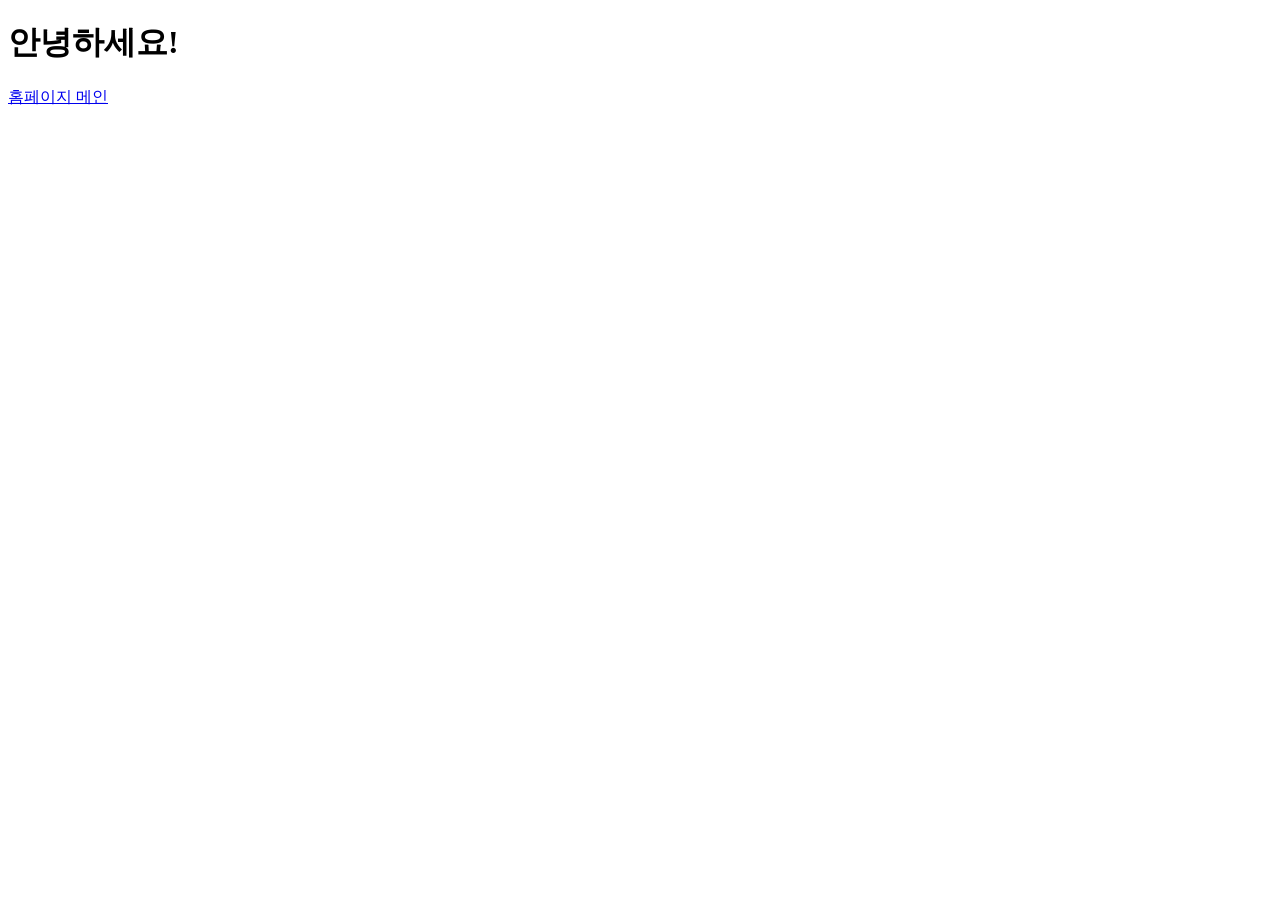
<file: demo/src/main/resources/templates/hello.html>
<!DOCTYPE html>
<html xmlns:th="http://www.thymeleaf.org">
<head>
    <meta charset="UTF-8">
    <title>index hello page</title>
</head>
<body>
    <h1>안녕하세요!</h1>
    <p th:text="'안녕하세요, ' + ${data} + ' 님!'"></p>
        <p th:text="${greeting} + '.'"></p>
    <p th:text="${day} + '.'"></p>
    <p th:text="${weatherLabel} + '.'"></p>
    <p th:text="${weatherValue}"></p>
    <a href="/">홈페이지 메인</a>
</body>
</html>
</file>
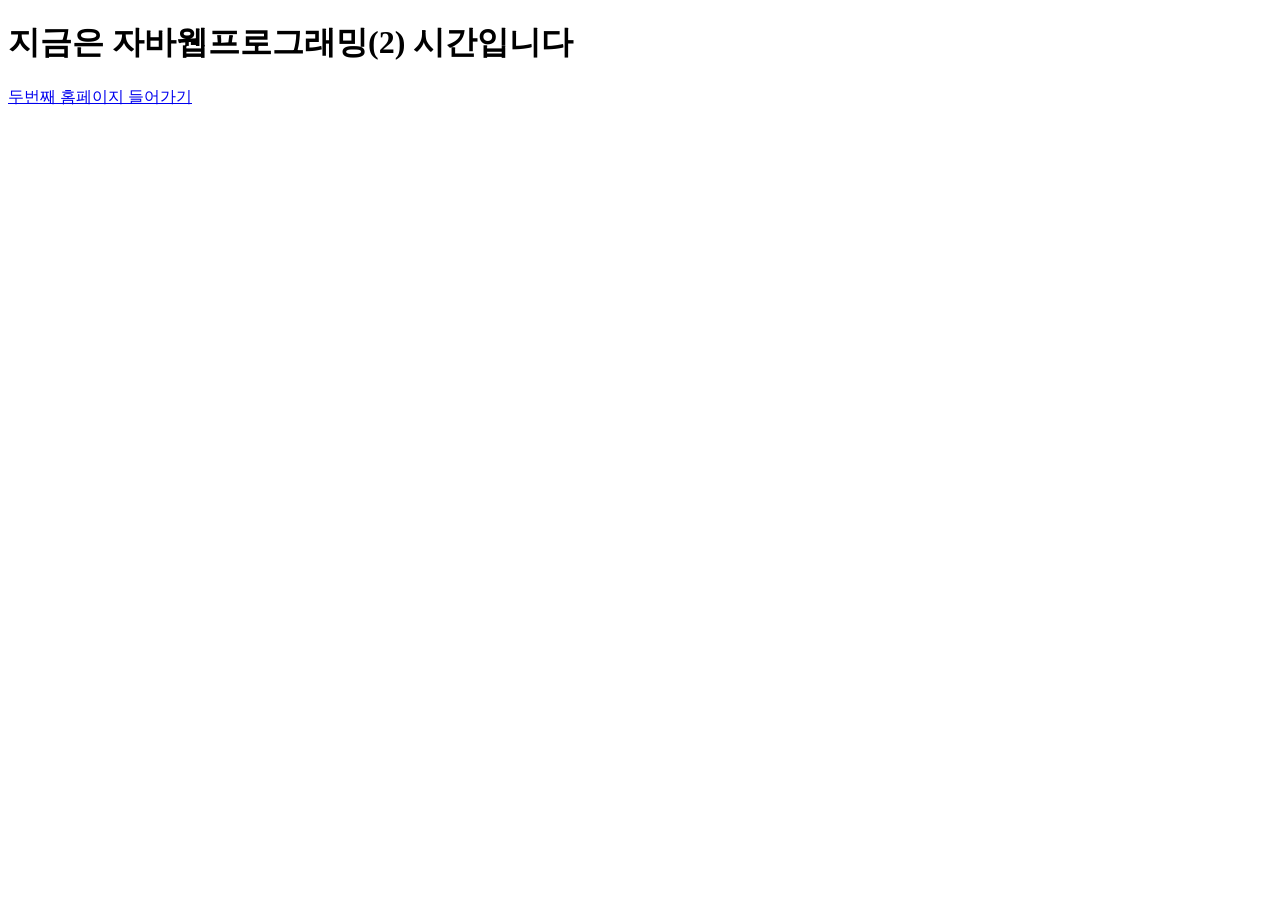
<file: demo/src/main/resources/templates/index copy1.html>
<!DOCTYPE html>
<html xmlns:th="http://www.thymeleaf.org">
<head>
    <meta charset="UTF-8">
    <title>index 메인페이지</title>
</head>
<body>
    <h1>지금은 자바웹프로그래밍(2) 시간입니다</h1>
    <a href="/hello">두번째 홈페이지 들어가기</a>
</body>
</html>
</file>
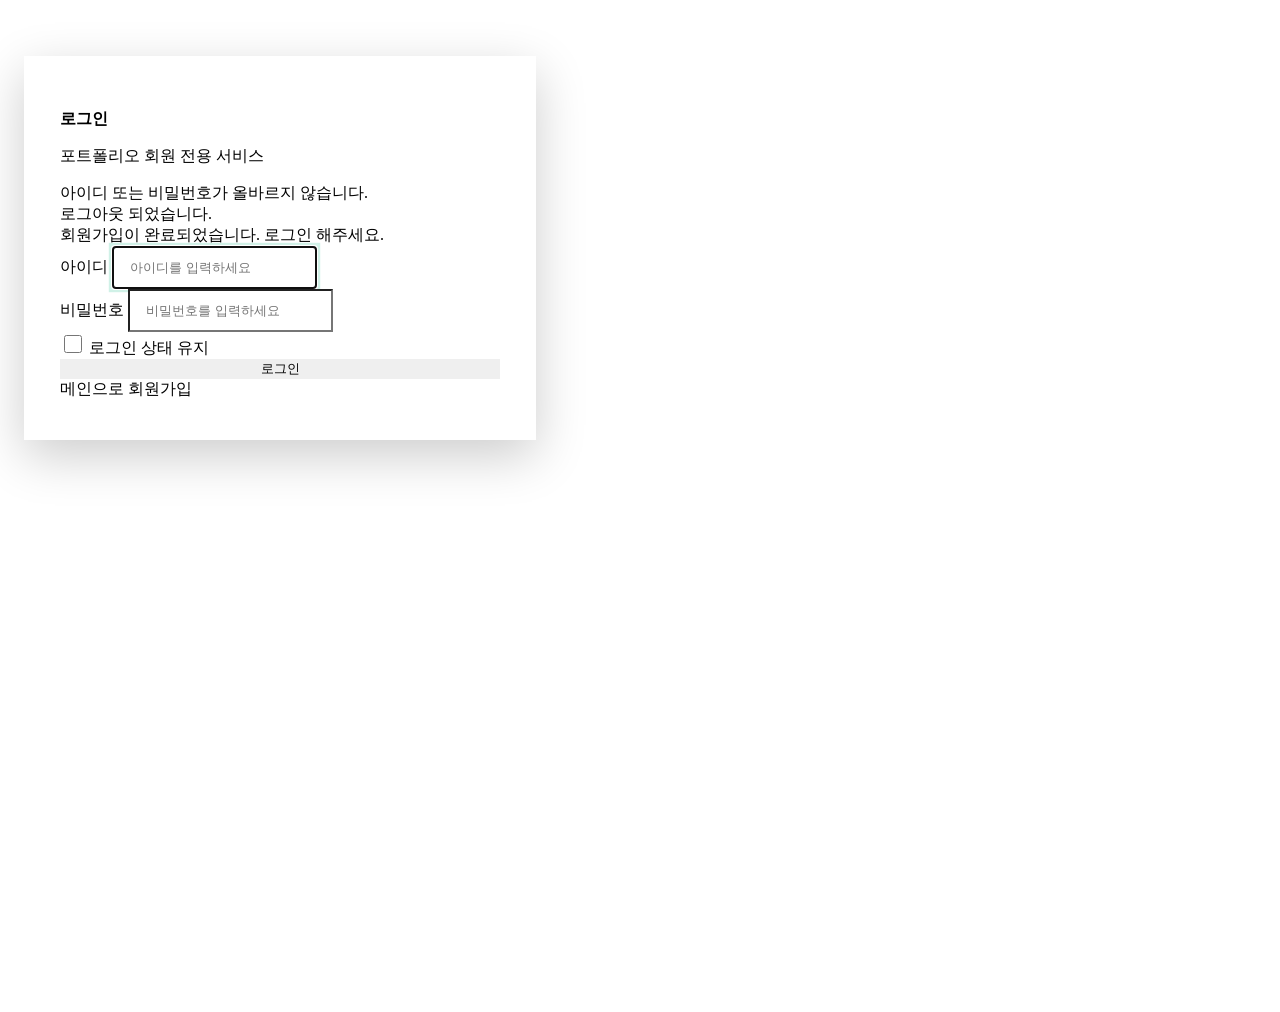
<file: demo/src/main/resources/templates/login.html>
<!doctype html>
<html lang="ko" xmlns:th="http://www.thymeleaf.org">
    <head>
        <meta charset="utf-8">
        <meta name="viewport" content="width=device-width, initial-scale=1">
        <title>로그인 - First Portfolio</title>

        <!-- [5주차 제공] 포트폴리오와 같은 부트스트랩/테마 CSS 사용 -->
        <link rel="preconnect" href="https://fonts.googleapis.com">
        <link rel="preconnect" href="https://fonts.gstatic.com" crossorigin>
        <link href="https://fonts.googleapis.com/css2?family=DM+Sans:wght@400;500;700&display=swap" rel="stylesheet">
        <link th:href="@{/css/bootstrap.min.css}" rel="stylesheet">
        <link th:href="@{/css/bootstrap-icons.css}" rel="stylesheet">
        <link th:href="@{/css/templatemo-first-portfolio-style.css}" rel="stylesheet">

        <style>
            .auth-page {
                min-height: 100vh;
                background: linear-gradient(135deg, var(--primary-color) 0%, #3d4580 100%);
                padding: 48px 16px;
            }
            .auth-card {
                background: var(--white-color);
                border-radius: var(--border-radius-medium);
                box-shadow: 0 1rem 3rem rgba(0, 0, 0, .2);
                max-width: 440px;
                width: 100%;
                padding: 40px 36px;
            }
            .auth-card h2 { font-size: var(--h4-font-size); color: var(--dark-color); }
            .auth-card .form-control {
                border-radius: var(--border-radius-small);
                padding: 12px 16px;
            }
            .auth-card .form-control:focus {
                border-color: var(--secondary-color);
                box-shadow: 0 0 0 .2rem rgba(20, 183, 137, .2);
            }
            .auth-card .custom-btn { width: 100%; border: 0; }
            .auth-icon {
                width: 64px; height: 64px; line-height: 64px;
                border-radius: 50%;
                background: var(--secondary-color);
                color: var(--white-color);
                font-size: 28px;
                text-align: center;
            }
            .auth-check { width: 18px; height: 18px; accent-color: var(--secondary-color); cursor: pointer; }
            .auth-links a { color: var(--primary-color); font-weight: var(--font-weight-medium); }
            .auth-links a:hover { color: var(--secondary-color); }
        </style>
    </head>

    <body>
        <main class="auth-page d-flex justify-content-center align-items-center">
            <div class="auth-card">

                <div class="text-center mb-4">
                    <a th:href="@{/}" class="d-inline-block auth-icon mb-3"><i class="bi-person-lock"></i></a>
                    <h2 class="mb-1">로그인</h2>
                    <p class="text-muted mb-0">포트폴리오 회원 전용 서비스</p>
                </div>

                <!-- 결과 메시지 : 스프링 시큐리티가 붙여주는 URL 파라미터(?error, ?logout)와 회원가입(?signup) -->
                <div th:if="${param.error}" class="alert alert-danger py-2" role="alert">
                    <i class="bi-exclamation-circle me-1"></i> 아이디 또는 비밀번호가 올바르지 않습니다.
                </div>
                <div th:if="${param.logout}" class="alert alert-secondary py-2" role="alert">
                    <i class="bi-box-arrow-right me-1"></i> 로그아웃 되었습니다.
                </div>
                <div th:if="${param.signup}" class="alert alert-success py-2" role="alert">
                    <i class="bi-check-circle me-1"></i> 회원가입이 완료되었습니다. 로그인 해주세요.
                </div>

                <!-- th:action 을 사용하면 CSRF 토큰(_csrf)이 hidden 으로 자동 삽입된다. -->
                <!-- POST /login 은 컨트롤러가 아니라 스프링 시큐리티 필터가 직접 처리한다. -->
                <form th:action="@{/login}" method="post">
                    <div class="mb-3">
                        <label for="username" class="form-label">아이디</label>
                        <input type="text" class="form-control" id="username" name="username"
                               placeholder="아이디를 입력하세요" required autofocus>
                    </div>

                    <div class="mb-3">
                        <label for="password" class="form-label">비밀번호</label>
                        <input type="password" class="form-control" id="password" name="password"
                               placeholder="비밀번호를 입력하세요" required>
                    </div>

                    <!-- [연습문제] remember-me : SecurityConfig 에 rememberMe() 설정 시 동작 -->
                    <div class="d-flex align-items-center mb-4">
                        <input class="auth-check me-2" type="checkbox" id="remember-me" name="remember-me">
                        <label for="remember-me">로그인 상태 유지</label>
                    </div>

                    <button type="submit" class="custom-btn btn">로그인</button>
                </form>

                <div class="auth-links d-flex justify-content-between mt-4">
                    <a th:href="@{/}"><i class="bi-house me-1"></i>메인으로</a>
                    <a th:href="@{/signup}">회원가입<i class="bi-arrow-right ms-1"></i></a>
                </div>
            </div>
        </main>
    </body>
</html>
</file>
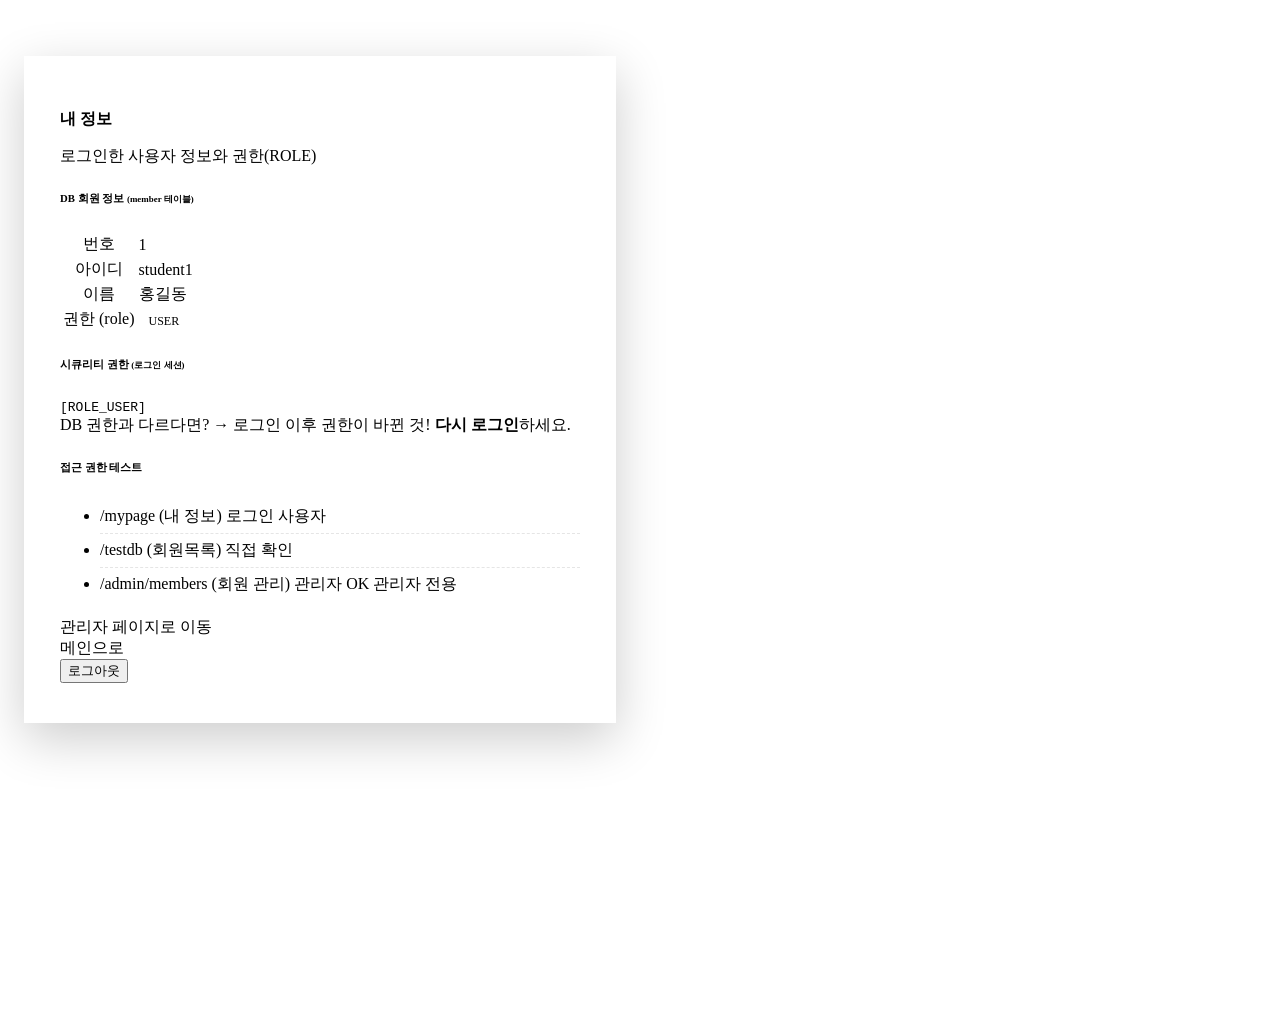
<file: demo/src/main/resources/templates/mypage.html>
<!doctype html>
<html lang="ko" xmlns:th="http://www.thymeleaf.org" xmlns:sec="http://www.thymeleaf.org/extras/spring-security">
    <head>
        <meta charset="utf-8">
        <meta name="viewport" content="width=device-width, initial-scale=1">
        <title>내 정보 - First Portfolio</title>

        <!-- [6주차 제공] 포트폴리오와 같은 부트스트랩/테마 CSS 사용 -->
        <link rel="preconnect" href="https://fonts.googleapis.com">
        <link rel="preconnect" href="https://fonts.gstatic.com" crossorigin>
        <link href="https://fonts.googleapis.com/css2?family=DM+Sans:wght@400;500;700&display=swap" rel="stylesheet">
        <link th:href="@{/css/bootstrap.min.css}" rel="stylesheet">
        <link th:href="@{/css/bootstrap-icons.css}" rel="stylesheet">
        <link th:href="@{/css/templatemo-first-portfolio-style.css}" rel="stylesheet">

        <style>
            .auth-page {
                min-height: 100vh;
                background: linear-gradient(135deg, var(--primary-color) 0%, #3d4580 100%);
                padding: 48px 16px;
            }
            .auth-card {
                background: var(--white-color);
                border-radius: var(--border-radius-medium);
                box-shadow: 0 1rem 3rem rgba(0, 0, 0, .2);
                max-width: 520px;
                width: 100%;
                padding: 40px 36px;
            }
            .auth-card h2 { font-size: var(--h4-font-size); color: var(--dark-color); }
            .auth-icon {
                width: 64px; height: 64px; line-height: 64px;
                border-radius: 50%;
                background: var(--secondary-color);
                color: var(--white-color);
                font-size: 28px;
                text-align: center;
            }
            .info-table th { width: 38%; color: var(--p-color); font-weight: var(--font-weight-medium); }
            .info-table td { color: var(--dark-color); font-weight: var(--font-weight-medium); }
            .role-badge { font-size: 12px; font-weight: var(--font-weight-bold); padding: 4px 10px; border-radius: 20px; color: var(--white-color); }
            .role-ADMIN   { background: #e05260; }
            .role-MANAGER { background: #f0a030; }
            .role-USER    { background: var(--secondary-color); }
            .access-list li { padding: 6px 0; border-bottom: 1px dashed #e5e5e5; }
            .access-list li:last-child { border-bottom: 0; }
            .access-list a { color: var(--primary-color); font-weight: var(--font-weight-medium); }
            .custom-btn { border: 0; }
            .auth-links a { color: var(--primary-color); font-weight: var(--font-weight-medium); }
            .auth-links a:hover { color: var(--secondary-color); }
        </style>
    </head>

    <body>
        <main class="auth-page d-flex justify-content-center align-items-center">
            <div class="auth-card">

                <div class="text-center mb-4">
                    <a th:href="@{/}" class="d-inline-block auth-icon mb-3"><i class="bi-person-vcard"></i></a>
                    <h2 class="mb-1">내 정보</h2>
                    <p class="text-muted mb-0">로그인한 사용자 정보와 권한(ROLE)</p>
                </div>

                <!-- ① DB 에서 조회한 회원 정보 : 컨트롤러의 model.addAttribute("member", ...) -->
                <h6 class="mb-2"><i class="bi-database me-1"></i>DB 회원 정보 <small class="text-muted">(member 테이블)</small></h6>
                <table class="table info-table mb-4">
                    <tr><th>번호</th><td th:text="${member.id}">1</td></tr>
                    <tr><th>아이디</th><td th:text="${member.username}">student1</td></tr>
                    <tr><th>이름</th><td th:text="${member.name}">홍길동</td></tr>
                    <tr>
                        <th>권한 (role)</th>
                        <td><span class="role-badge" th:classappend="'role-' + ${member.role}" th:text="${member.role}">USER</span></td>
                    </tr>
                </table>

                <!-- ② 스프링 시큐리티 세션에 저장된 권한 : 로그인할 때 loadUserByUsername() 이 만든 값 -->
                <h6 class="mb-2"><i class="bi-shield-check me-1"></i>시큐리티 권한 <small class="text-muted">(로그인 세션)</small></h6>
                <div class="alert alert-light border py-2 mb-4">
                    <code sec:authentication="principal.authorities">[ROLE_USER]</code>
                    <div class="small text-muted mt-1">
                        DB 권한과 다르다면? → 로그인 이후 권한이 바뀐 것! <strong>다시 로그인</strong>하세요.
                    </div>
                </div>

                <!-- ③ 권한 테스트 : sec:authorize 로 내 권한에 따라 다른 안내 -->
                <h6 class="mb-2"><i class="bi-key me-1"></i>접근 권한 테스트</h6>
                <ul class="list-unstyled access-list mb-4">
                    <li class="d-flex justify-content-between">
                        <a th:href="@{/mypage}">/mypage (내 정보)</a>
                        <span class="text-success"><i class="bi-check-circle"></i> 로그인 사용자</span>
                    </li>
                    <li class="d-flex justify-content-between">
                        <a th:href="@{/testdb}">/testdb (회원목록)</a>
                        <span class="text-muted"><i class="bi-question-circle"></i> 직접 확인</span>
                    </li>
                    <li class="d-flex justify-content-between">
                        <a th:href="@{/admin/members}">/admin/members (회원 관리)</a>
                        <span sec:authorize="hasRole('ADMIN')" class="text-success"><i class="bi-check-circle"></i> 관리자 OK</span>
                        <span sec:authorize="!hasRole('ADMIN')" class="text-danger"><i class="bi-x-circle"></i> 관리자 전용</span>
                    </li>
                </ul>

                <!-- 관리자에게만 보이는 버튼 -->
                <a sec:authorize="hasRole('ADMIN')" th:href="@{/admin/members}" class="custom-btn btn w-100 mb-3">
                    <i class="bi-shield-lock me-1"></i>관리자 페이지로 이동
                </a>

                <div class="auth-links d-flex justify-content-between">
                    <a th:href="@{/}"><i class="bi-house me-1"></i>메인으로</a>
                    <form th:action="@{/logout}" method="post" class="m-0">
                        <button type="submit" class="btn btn-link p-0 text-decoration-none" style="color: var(--primary-color);">
                            로그아웃<i class="bi-box-arrow-right ms-1"></i>
                        </button>
                    </form>
                </div>
            </div>
        </main>
    </body>
</html>
</file>
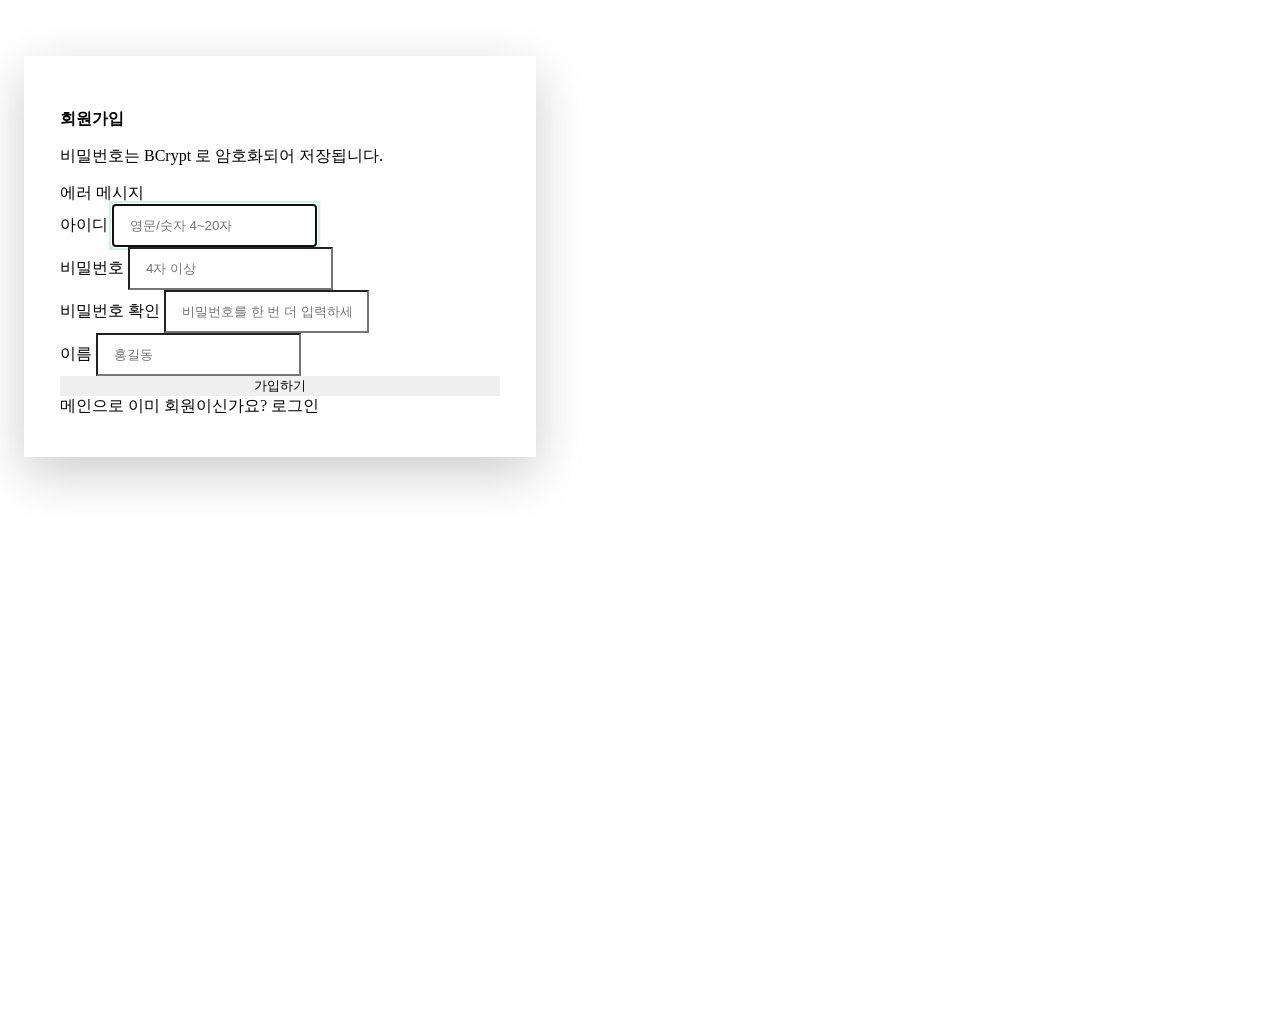
<file: demo/src/main/resources/templates/signup.html>
<!doctype html>
<html lang="ko" xmlns:th="http://www.thymeleaf.org">
    <head>
        <meta charset="utf-8">
        <meta name="viewport" content="width=device-width, initial-scale=1">
        <title>회원가입 - First Portfolio</title>

        <!-- [5주차 제공] 포트폴리오와 같은 부트스트랩/테마 CSS 사용 -->
        <link rel="preconnect" href="https://fonts.googleapis.com">
        <link rel="preconnect" href="https://fonts.gstatic.com" crossorigin>
        <link href="https://fonts.googleapis.com/css2?family=DM+Sans:wght@400;500;700&display=swap" rel="stylesheet">
        <link th:href="@{/css/bootstrap.min.css}" rel="stylesheet">
        <link th:href="@{/css/bootstrap-icons.css}" rel="stylesheet">
        <link th:href="@{/css/templatemo-first-portfolio-style.css}" rel="stylesheet">

        <style>
            .auth-page {
                min-height: 100vh;
                background: linear-gradient(135deg, var(--primary-color) 0%, #3d4580 100%);
                padding: 48px 16px;
            }
            .auth-card {
                background: var(--white-color);
                border-radius: var(--border-radius-medium);
                box-shadow: 0 1rem 3rem rgba(0, 0, 0, .2);
                max-width: 440px;
                width: 100%;
                padding: 40px 36px;
            }
            .auth-card h2 { font-size: var(--h4-font-size); color: var(--dark-color); }
            .auth-card .form-control {
                border-radius: var(--border-radius-small);
                padding: 12px 16px;
            }
            .auth-card .form-control:focus {
                border-color: var(--secondary-color);
                box-shadow: 0 0 0 .2rem rgba(20, 183, 137, .2);
            }
            .auth-card .custom-btn { width: 100%; border: 0; }
            .auth-icon {
                width: 64px; height: 64px; line-height: 64px;
                border-radius: 50%;
                background: var(--primary-color);
                color: var(--white-color);
                font-size: 28px;
                text-align: center;
            }
            .auth-links a { color: var(--primary-color); font-weight: var(--font-weight-medium); }
            .auth-links a:hover { color: var(--secondary-color); }
        </style>
    </head>

    <body>
        <main class="auth-page d-flex justify-content-center align-items-center">
            <div class="auth-card">

                <div class="text-center mb-4">
                    <a th:href="@{/}" class="d-inline-block auth-icon mb-3"><i class="bi-person-plus"></i></a>
                    <h2 class="mb-1">회원가입</h2>
                    <p class="text-muted mb-0">비밀번호는 BCrypt 로 암호화되어 저장됩니다.</p>
                </div>

                <!-- 가입 실패 메시지 : 컨트롤러에서 model.addAttribute("error", ...) 로 전달 -->
                <div th:if="${error}" class="alert alert-danger py-2" role="alert">
                    <i class="bi-exclamation-circle me-1"></i> <span th:text="${error}">에러 메시지</span>
                </div>

                <!-- name 속성 = MemberForm(DTO) 의 필드 이름 : username, password, passwordConfirm, name -->
                <!-- 가입 실패 시 입력값 유지 : ${memberForm?.username} (없으면 빈 값) -->
                <form th:action="@{/signup}" method="post">
                    <div class="mb-3">
                        <label for="username" class="form-label">아이디</label>
                        <input type="text" class="form-control" id="username" name="username"
                               th:value="${memberForm?.username}"
                               placeholder="영문/숫자 4~20자" minlength="4" maxlength="20" required autofocus>
                    </div>

                    <div class="mb-3">
                        <label for="password" class="form-label">비밀번호</label>
                        <input type="password" class="form-control" id="password" name="password"
                               placeholder="4자 이상" minlength="4" required>
                    </div>

                    <div class="mb-3">
                        <label for="passwordConfirm" class="form-label">비밀번호 확인</label>
                        <input type="password" class="form-control" id="passwordConfirm" name="passwordConfirm"
                               placeholder="비밀번호를 한 번 더 입력하세요" minlength="4" required>
                    </div>

                    <div class="mb-4">
                        <label for="name" class="form-label">이름</label>
                        <input type="text" class="form-control" id="name" name="name"
                               th:value="${memberForm?.name}"
                               placeholder="홍길동" maxlength="50" required>
                    </div>

                    <button type="submit" class="custom-btn btn">가입하기</button>
                </form>

                <div class="auth-links d-flex justify-content-between mt-4">
                    <a th:href="@{/}"><i class="bi-house me-1"></i>메인으로</a>
                    <a th:href="@{/login}">이미 회원이신가요? 로그인<i class="bi-arrow-right ms-1"></i></a>
                </div>
            </div>
        </main>
    </body>
</html>
</file>
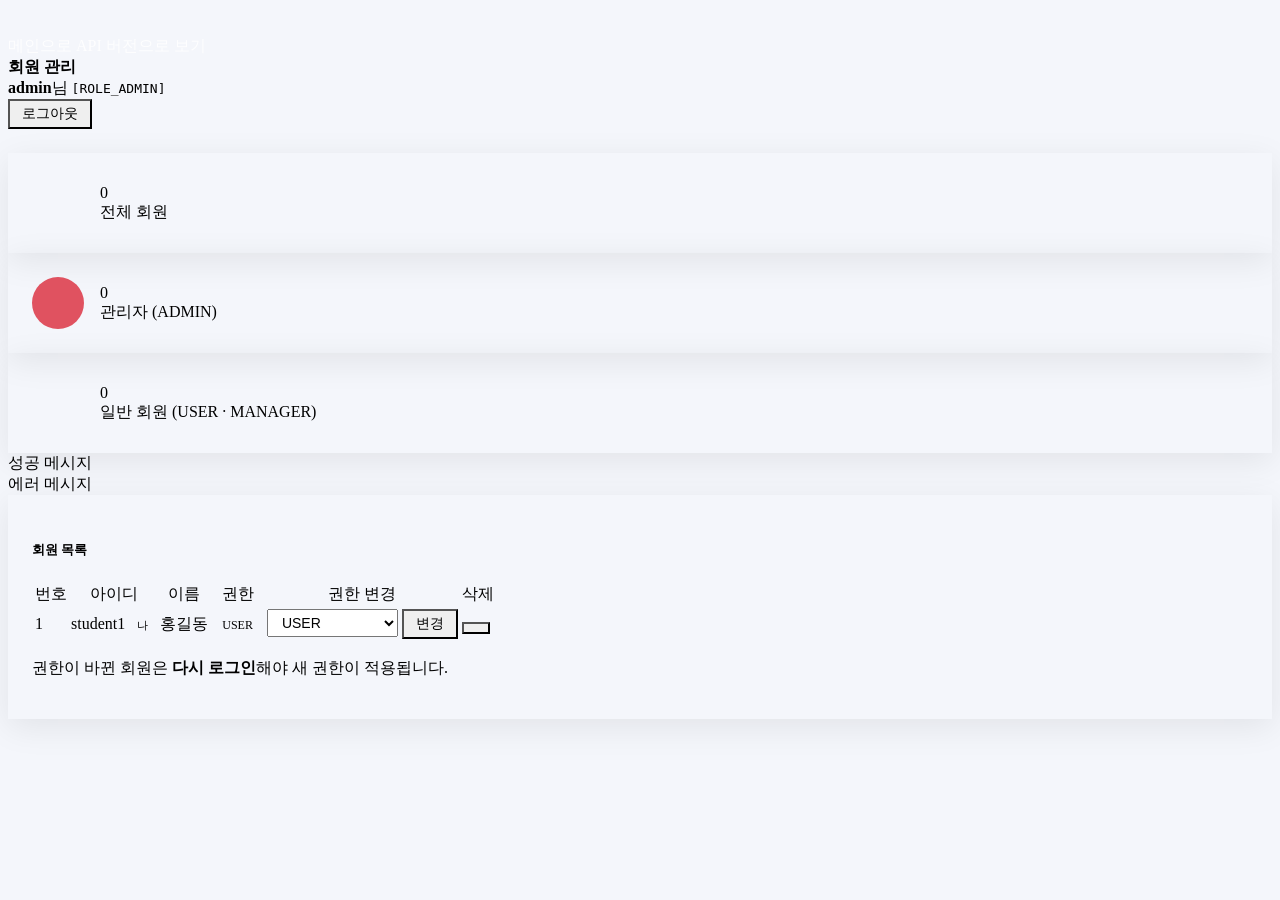
<file: demo/src/main/resources/templates/admin/members.html>
<!doctype html>
<html lang="ko" xmlns:th="http://www.thymeleaf.org" xmlns:sec="http://www.thymeleaf.org/extras/spring-security">
    <head>
        <meta charset="utf-8">
        <meta name="viewport" content="width=device-width, initial-scale=1">
        <title>회원 관리 - 관리자</title>

        <!-- [6주차 제공] 포트폴리오와 같은 부트스트랩/테마 CSS 사용 -->
        <link rel="preconnect" href="https://fonts.googleapis.com">
        <link rel="preconnect" href="https://fonts.gstatic.com" crossorigin>
        <link href="https://fonts.googleapis.com/css2?family=DM+Sans:wght@400;500;700&display=swap" rel="stylesheet">
        <link th:href="@{/css/bootstrap.min.css}" rel="stylesheet">
        <link th:href="@{/css/bootstrap-icons.css}" rel="stylesheet">
        <link th:href="@{/css/templatemo-first-portfolio-style.css}" rel="stylesheet">

        <style>
            body { background: #f4f6fb; }
            .admin-header {
                background: linear-gradient(135deg, var(--primary-color) 0%, #3d4580 100%);
                color: var(--white-color);
                padding: 28px 0 88px;
            }
            .admin-header h1 { color: var(--white-color); font-size: var(--h3-font-size); margin: 0; }
            .admin-header a { color: rgba(255, 255, 255, .85); }
            .admin-header a:hover { color: var(--white-color); }
            .admin-body { margin-top: -64px; padding-bottom: 48px; }
            .admin-card {
                background: var(--white-color);
                border-radius: var(--border-radius-medium);
                box-shadow: 0 .5rem 2rem rgba(0, 0, 0, .08);
                padding: 24px;
            }
            .stat-card { display: flex; align-items: center; gap: 16px; }
            .stat-icon {
                width: 52px; height: 52px; line-height: 52px; border-radius: 50%;
                text-align: center; font-size: 24px; color: var(--white-color);
            }
            .stat-num { font-size: var(--h4-font-size); font-weight: var(--font-weight-bold); color: var(--dark-color); line-height: 1.2; }
            .stat-label { color: var(--p-color); font-size: var(--copyright-font-size); }
            .table th { color: var(--p-color); font-weight: var(--font-weight-medium); font-size: var(--copyright-font-size); white-space: nowrap; }
            .table td { vertical-align: middle; }
            .role-badge { font-size: 12px; font-weight: var(--font-weight-bold); padding: 4px 10px; border-radius: 20px; color: var(--white-color); }
            .role-ADMIN   { background: #e05260; }
            .role-MANAGER { background: #f0a030; }
            .role-USER    { background: var(--secondary-color); }
            .me-badge { font-size: 11px; background: var(--primary-color); color: var(--white-color); padding: 2px 8px; border-radius: 10px; }
            .role-select { width: auto; display: inline-block; padding: 4px 28px 4px 10px; font-size: 14px; }
            .btn-sm-custom { padding: 4px 12px; font-size: 14px; border-radius: var(--border-radius-small); }
        </style>
    </head>

    <body>
        <!-- 관리자 상단 영역 -->
        <header class="admin-header">
            <div class="container d-flex flex-wrap justify-content-between align-items-center gap-3">
                <div>
                    <a th:href="@{/}" class="small"><i class="bi-house me-1"></i>메인으로</a>
                    <!-- [7주차] 같은 기능을 JSON API(fetch)로 동작시키는 화면 -->
                    <a th:href="@{/admin/members-api}" class="small ms-3"><i class="bi-braces me-1"></i>API 버전으로 보기</a>
                    <h1 class="mt-1"><i class="bi-shield-lock me-2"></i>회원 관리</h1>
                </div>
                <div class="d-flex align-items-center gap-3">
                    <!-- sec:authentication="name" : 로그인 아이디 / principal.authorities : 내 권한 목록 -->
                    <span><i class="bi-person-circle me-1"></i><strong sec:authentication="name">admin</strong>님
                        <code class="ms-1 text-white" sec:authentication="principal.authorities">[ROLE_ADMIN]</code></span>
                    <form th:action="@{/logout}" method="post" class="m-0">
                        <button type="submit" class="btn btn-light btn-sm-custom"><i class="bi-box-arrow-right me-1"></i>로그아웃</button>
                    </form>
                </div>
            </div>
        </header>

        <main class="admin-body">
            <div class="container">

                <!-- 회원 통계 : ${members} = 컨트롤러가 넘겨준 회원 목록 -->
                <!-- members.?[조건] : 목록에서 조건에 맞는 것만 골라내기 (SpEL 선택 문법) -->
                <div class="row g-3 mb-4">
                    <div class="col-md-4">
                        <div class="admin-card stat-card">
                            <div class="stat-icon" style="background: var(--primary-color);"><i class="bi-people"></i></div>
                            <div>
                                <div class="stat-num" th:text="${#lists.size(members)}">0</div>
                                <div class="stat-label">전체 회원</div>
                            </div>
                        </div>
                    </div>
                    <div class="col-md-4">
                        <div class="admin-card stat-card">
                            <div class="stat-icon role-ADMIN"><i class="bi-shield-check"></i></div>
                            <div>
                                <div class="stat-num" th:text="${members.?[role == 'ADMIN'].size()}">0</div>
                                <div class="stat-label">관리자 (ADMIN)</div>
                            </div>
                        </div>
                    </div>
                    <div class="col-md-4">
                        <div class="admin-card stat-card">
                            <div class="stat-icon role-USER"><i class="bi-person"></i></div>
                            <div>
                                <div class="stat-num" th:text="${members.?[role != 'ADMIN'].size()}">0</div>
                                <div class="stat-label">일반 회원 (USER · MANAGER)</div>
                            </div>
                        </div>
                    </div>
                </div>

                <!-- 처리 결과 메시지 : 컨트롤러에서 redirect.addFlashAttribute("message" / "error", ...) -->
                <div th:if="${message}" class="alert alert-success py-2" role="alert">
                    <i class="bi-check-circle me-1"></i> <span th:text="${message}">성공 메시지</span>
                </div>
                <div th:if="${error}" class="alert alert-danger py-2" role="alert">
                    <i class="bi-exclamation-circle me-1"></i> <span th:text="${error}">에러 메시지</span>
                </div>

                <!-- 회원 목록 -->
                <div class="admin-card">
                    <h5 class="mb-3"><i class="bi-list-ul me-2"></i>회원 목록</h5>
                    <div class="table-responsive">
                        <table class="table table-hover mb-0">
                            <thead>
                                <tr>
                                    <th>번호</th><th>아이디</th><th>이름</th><th>권한</th><th>권한 변경</th><th>삭제</th>
                                </tr>
                            </thead>
                            <tbody>
                                <tr th:each="m : ${members}">
                                    <td th:text="${m.id}">1</td>
                                    <td>
                                        <span th:text="${m.username}">student1</span>
                                        <!-- #authentication.name : 로그인한 내 아이디 → 내 계정 표시 -->
                                        <span th:if="${m.username == #authentication.name}" class="me-badge ms-1">나</span>
                                    </td>
                                    <td th:text="${m.name}">홍길동</td>
                                    <td><span class="role-badge" th:classappend="'role-' + ${m.role}" th:text="${m.role}">USER</span></td>
                                    <td>
                                        <!-- 권한 변경 : POST /admin/members/{id}/role , 파라미터 role -->
                                        <form th:action="@{/admin/members/{id}/role(id=${m.id})}" method="post" class="d-flex gap-2 m-0">
                                            <select name="role" class="form-select role-select">
                                                <option value="USER" th:selected="${m.role == 'USER'}">USER</option>
                                                <option value="MANAGER" th:selected="${m.role == 'MANAGER'}">MANAGER</option>
                                                <option value="ADMIN" th:selected="${m.role == 'ADMIN'}">ADMIN</option>
                                            </select>
                                            <button type="submit" class="btn btn-outline-primary btn-sm-custom">변경</button>
                                        </form>
                                    </td>
                                    <td>
                                        <!-- 회원 삭제 : POST /admin/members/{id}/delete -->
                                        <form th:action="@{/admin/members/{id}/delete(id=${m.id})}" method="post" class="m-0"
                                              onsubmit="return confirm('정말 삭제하시겠습니까?');">
                                            <button type="submit" class="btn btn-outline-danger btn-sm-custom"><i class="bi-trash"></i></button>
                                        </form>
                                    </td>
                                </tr>
                            </tbody>
                        </table>
                    </div>
                    <p class="text-muted small mt-3 mb-0">
                        <i class="bi-info-circle me-1"></i>권한이 바뀐 회원은 <strong>다시 로그인</strong>해야 새 권한이 적용됩니다.
                    </p>
                </div>

            </div>
        </main>
    </body>
</html>
</file>
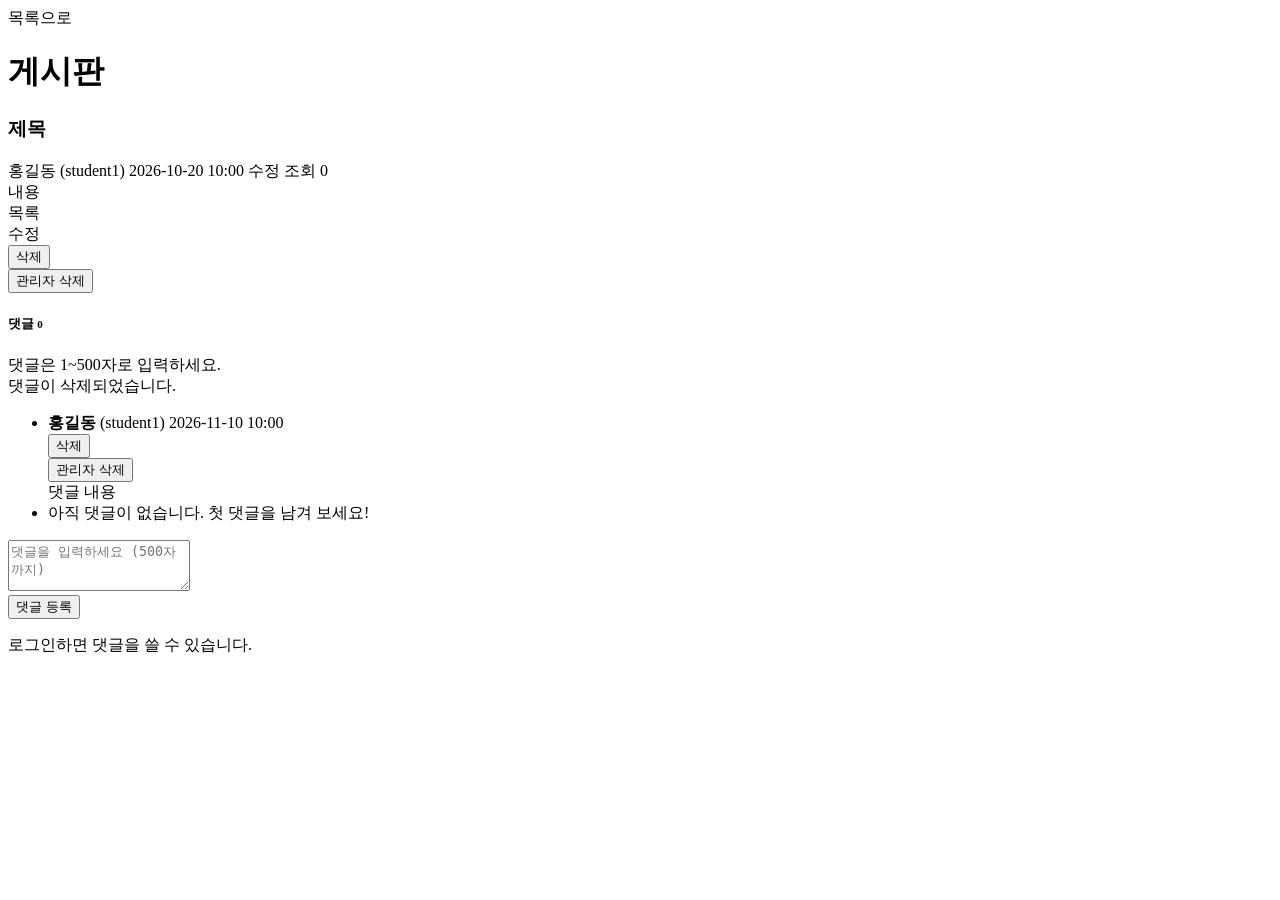
<file: demo/src/main/resources/templates/board/detail.html>
<!doctype html>
<html lang="ko" xmlns:th="http://www.thymeleaf.org" xmlns:sec="http://www.thymeleaf.org/extras/spring-security">
    <head>
        <meta charset="utf-8">
        <meta name="viewport" content="width=device-width, initial-scale=1">
        <title th:text="|${post.title} - 게시판|">글 보기 - 게시판</title>

        <!-- [9주차 제공 → 10주차 수정] 게시글 상세 + 댓글 -->
        <link rel="preconnect" href="https://fonts.googleapis.com">
        <link rel="preconnect" href="https://fonts.gstatic.com" crossorigin>
        <link href="https://fonts.googleapis.com/css2?family=DM+Sans:wght@400;500;700&display=swap" rel="stylesheet">
        <link th:href="@{/css/bootstrap.min.css}" rel="stylesheet">
        <link th:href="@{/css/bootstrap-icons.css}" rel="stylesheet">
        <link th:href="@{/css/templatemo-first-portfolio-style.css}" rel="stylesheet">
        <link th:href="@{/css/board.css}" rel="stylesheet">
    </head>

    <body>
        <header class="board-header">
            <div class="container">
                <a th:href="@{/board}" class="small"><i class="bi-arrow-left me-1"></i>목록으로</a>
                <h1 class="mt-1"><i class="bi-chat-square-text me-2"></i>게시판</h1>
            </div>
        </header>

        <main class="board-body">
            <div class="container">
                <div class="board-card">
                    <!-- post : 컨트롤러가 넘겨준 글 1개 -->
                    <h3 class="mb-2" th:text="${post.title}">제목</h3>
                    <div class="post-meta d-flex flex-wrap gap-3 pb-3 mb-3 border-bottom">
                        <span><i class="bi-person me-1"></i><span th:text="${post.author.name}">홍길동</span>
                            (<span th:text="${post.author.username}">student1</span>)</span>
                        <span><i class="bi-clock me-1"></i><span th:text="${#temporals.format(post.createdAt, 'yyyy-MM-dd HH:mm')}">2026-10-20 10:00</span></span>
                        <span th:if="${post.updatedAt != null}"><i class="bi-pencil me-1"></i>수정 <span th:text="${#temporals.format(post.updatedAt, 'yyyy-MM-dd HH:mm')}"></span></span>
                        <span><i class="bi-eye me-1"></i>조회 <span th:text="${post.viewCount}">0</span></span>
                    </div>

                    <!-- 줄바꿈을 그대로 보여 준다 (white-space: pre-wrap), th:text 라서 HTML 태그는 글자로 보인다 (XSS 방지) -->
                    <div class="post-content" th:text="${post.content}">내용</div>

                    <div class="d-flex flex-wrap justify-content-between align-items-center gap-2 mt-4 pt-3 border-top"
                         th:with="isWriter=${#authentication != null and #authentication.name == post.author.username}">
                        <a th:href="@{/board}" class="btn btn-outline-secondary btn-sm-custom"><i class="bi-list me-1"></i>목록</a>
                        <div class="d-flex gap-2">
                            <!-- 수정 버튼 : 글쓴이에게만 보인다 (화면 = 1차 안내, 진짜 검사는 서비스에서) -->
                            <a th:if="${isWriter}" th:href="@{/board/{id}/edit(id=${post.id})}" class="btn btn-outline-primary btn-sm-custom"><i class="bi-pencil me-1"></i>수정</a>
                            <!-- 삭제 버튼 : 글쓴이 또는 관리자 -->
                            <form th:if="${isWriter}" sec:authorize="isAuthenticated()" th:action="@{/board/{id}/delete(id=${post.id})}" method="post" class="m-0"
                                  onsubmit="return confirm('정말 삭제하시겠습니까?');">
                                <button type="submit" class="btn btn-outline-danger btn-sm-custom"><i class="bi-trash me-1"></i>삭제</button>
                            </form>
                            <form th:unless="${isWriter}" sec:authorize="hasRole('ADMIN')" th:action="@{/board/{id}/delete(id=${post.id})}" method="post" class="m-0"
                                  onsubmit="return confirm('관리자 권한으로 삭제하시겠습니까?');">
                                <button type="submit" class="btn btn-outline-danger btn-sm-custom"><i class="bi-shield-lock me-1"></i>관리자 삭제</button>
                            </form>
                        </div>
                    </div>
                </div>

                <!-- [10주차 제공] 댓글 : 컨트롤러가 comments 를 넘겨줄 때만 보인다 (단계 3) -->
                <div class="board-card mt-4" id="comments" th:if="${comments != null}">
                    <h5 class="mb-3"><i class="bi-chat-dots me-2"></i>댓글 <small class="text-muted" th:text="${#lists.size(comments)}">0</small></h5>
                    <div th:if="${param.commentError}" class="alert alert-danger py-2"><i class="bi-exclamation-circle me-1"></i> 댓글은 1~500자로 입력하세요.</div>
                    <div th:if="${param.commentDeleted}" class="alert alert-secondary py-2"><i class="bi-trash me-1"></i> 댓글이 삭제되었습니다.</div>

                    <ul class="comment-list">
                        <!-- comment.author.name : 댓글 → 작성자(Member) → 이름 (글과 같은 @ManyToOne) -->
                        <li th:each="comment : ${comments}" class="comment-item"
                            th:with="isCommentWriter=${#authentication != null and #authentication.name == comment.author.username}">
                            <div class="d-flex justify-content-between align-items-center gap-2">
                                <div class="post-meta">
                                    <strong class="text-dark" th:text="${comment.author.name}">홍길동</strong>
                                    (<span th:text="${comment.author.username}">student1</span>)
                                    <span class="ms-2" th:text="${#temporals.format(comment.createdAt, 'yyyy-MM-dd HH:mm')}">2026-11-10 10:00</span>
                                </div>
                                <!-- 삭제 버튼 : 댓글 쓴 사람 또는 관리자 (진짜 검사는 서비스에서, 단계 4) -->
                                <form th:if="${isCommentWriter}" th:action="@{/board/{pid}/comments/{cid}/delete(pid=${post.id},cid=${comment.id})}" method="post" class="m-0"
                                      onsubmit="return confirm('댓글을 삭제하시겠습니까?');">
                                    <button type="submit" class="btn btn-link btn-sm text-danger p-0"><i class="bi-x-circle me-1"></i>삭제</button>
                                </form>
                                <form th:unless="${isCommentWriter}" sec:authorize="hasRole('ADMIN')" th:action="@{/board/{pid}/comments/{cid}/delete(pid=${post.id},cid=${comment.id})}" method="post" class="m-0"
                                      onsubmit="return confirm('관리자 권한으로 댓글을 삭제하시겠습니까?');">
                                    <button type="submit" class="btn btn-link btn-sm text-danger p-0"><i class="bi-shield-lock me-1"></i>관리자 삭제</button>
                                </form>
                            </div>
                            <div class="comment-content" th:text="${comment.content}">댓글 내용</div>
                        </li>
                        <li th:if="${#lists.isEmpty(comments)}" class="text-muted py-3">아직 댓글이 없습니다. 첫 댓글을 남겨 보세요!</li>
                    </ul>

                    <!-- 댓글 쓰기 : 로그인한 사람만. POST /board/{id}/comments (th:action → CSRF 토큰 자동) -->
                    <form sec:authorize="isAuthenticated()" th:action="@{/board/{id}/comments(id=${post.id})}" method="post" class="mt-3">
                        <textarea name="content" class="form-control" rows="3" maxlength="500" placeholder="댓글을 입력하세요 (500자까지)"></textarea>
                        <div class="text-end mt-2">
                            <button type="submit" class="btn btn-primary btn-sm-custom"><i class="bi-send me-1"></i>댓글 등록</button>
                        </div>
                    </form>
                    <p sec:authorize="isAnonymous()" class="text-muted mt-3 mb-0">
                        <a th:href="@{/login}">로그인</a>하면 댓글을 쓸 수 있습니다.
                    </p>
                </div>
            </div>
        </main>
    </body>
</html>
</file>
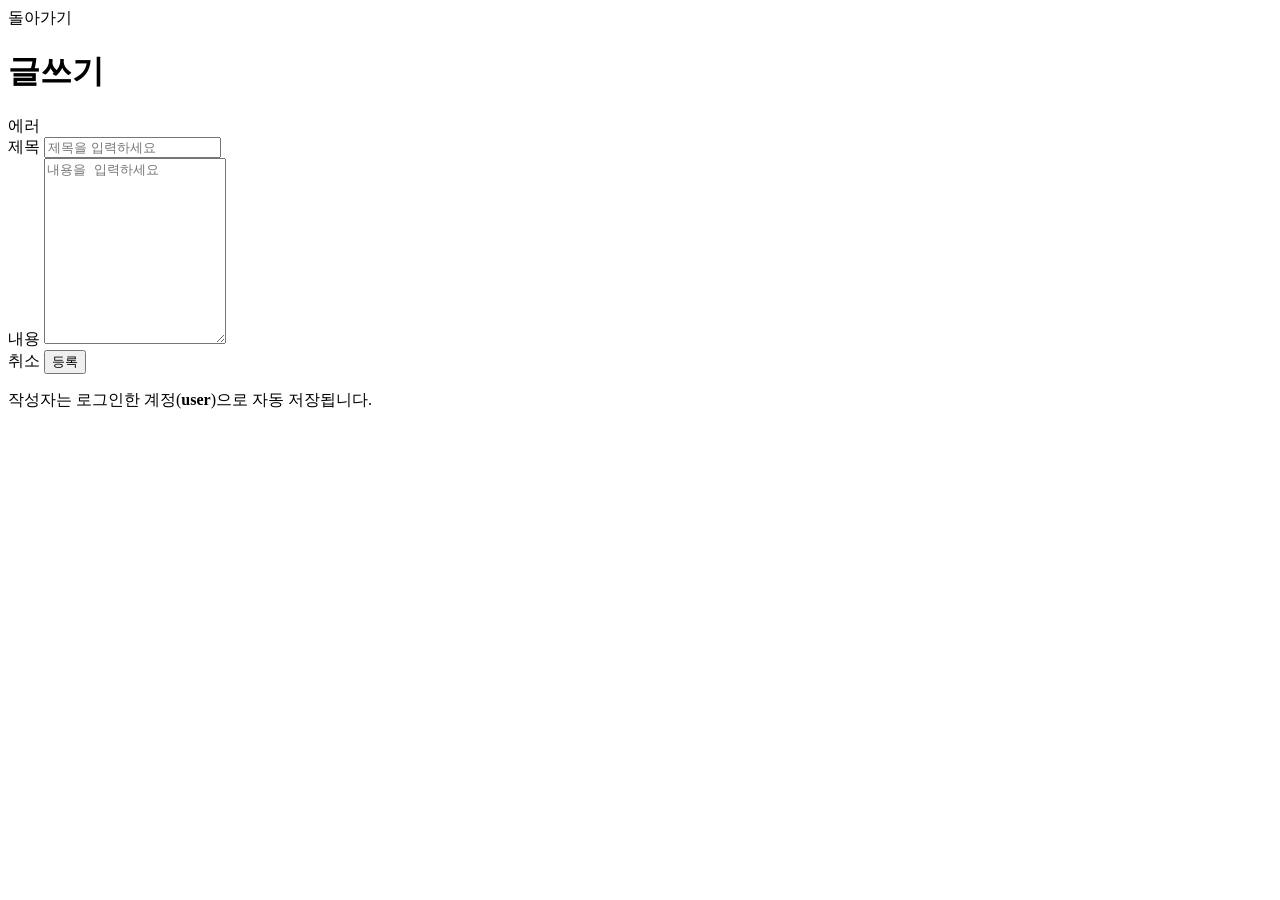
<file: demo/src/main/resources/templates/board/form.html>
<!doctype html>
<html lang="ko" xmlns:th="http://www.thymeleaf.org" xmlns:sec="http://www.thymeleaf.org/extras/spring-security">
    <head>
        <meta charset="utf-8">
        <meta name="viewport" content="width=device-width, initial-scale=1">
        <title th:text="${postId == null} ? '글쓰기 - 게시판' : '글 수정 - 게시판'">글쓰기 - 게시판</title>

        <!-- [9주차 제공] 글쓰기·수정 공용 화면 : postId 가 있으면 수정, 없으면 새 글 -->
        <link rel="preconnect" href="https://fonts.googleapis.com">
        <link rel="preconnect" href="https://fonts.gstatic.com" crossorigin>
        <link href="https://fonts.googleapis.com/css2?family=DM+Sans:wght@400;500;700&display=swap" rel="stylesheet">
        <link th:href="@{/css/bootstrap.min.css}" rel="stylesheet">
        <link th:href="@{/css/bootstrap-icons.css}" rel="stylesheet">
        <link th:href="@{/css/templatemo-first-portfolio-style.css}" rel="stylesheet">
        <link th:href="@{/css/board.css}" rel="stylesheet">
    </head>

    <body>
        <header class="board-header">
            <div class="container">
                <a th:href="${postId == null} ? @{/board} : @{/board/{id}(id=${postId})}" class="small"><i class="bi-arrow-left me-1"></i>돌아가기</a>
                <h1 class="mt-1"><i class="bi-pencil-square me-2"></i><span th:text="${postId == null} ? '글쓰기' : '글 수정'">글쓰기</span></h1>
            </div>
        </header>

        <main class="board-body">
            <div class="container">
                <div class="board-card">
                    <!-- 실패 메시지 : 컨트롤러에서 model.addAttribute("error", ...) -->
                    <div th:if="${error}" class="alert alert-danger py-2"><i class="bi-exclamation-circle me-1"></i> <span th:text="${error}">에러</span></div>

                    <!-- name 속성 = PostForm(DTO) 의 필드 이름 : title, content (작성자는 보내지 않는다) -->
                    <form th:action="${postId == null} ? @{/board/write} : @{/board/{id}/edit(id=${postId})}" method="post">
                        <div class="mb-3">
                            <label for="title" class="form-label">제목</label>
                            <input type="text" class="form-control" id="title" name="title" th:value="${postForm?.title}"
                                   placeholder="제목을 입력하세요" maxlength="100">
                        </div>
                        <div class="mb-4">
                            <label for="content" class="form-label">내용</label>
                            <textarea class="form-control" id="content" name="content" rows="12"
                                      placeholder="내용을 입력하세요" th:text="${postForm?.content}"></textarea>
                        </div>
                        <div class="d-flex justify-content-end gap-2">
                            <a th:href="${postId == null} ? @{/board} : @{/board/{id}(id=${postId})}" class="btn btn-outline-secondary btn-sm-custom">취소</a>
                            <button type="submit" class="btn btn-primary btn-sm-custom">
                                <i class="bi-check-lg me-1"></i><span th:text="${postId == null} ? '등록' : '수정 완료'">등록</span>
                            </button>
                        </div>
                    </form>
                    <p class="text-muted small mt-3 mb-0"><i class="bi-info-circle me-1"></i>작성자는 로그인한 계정(<strong sec:authentication="name">user</strong>)으로 자동 저장됩니다.</p>
                </div>
            </div>
        </main>
    </body>
</html>
</file>
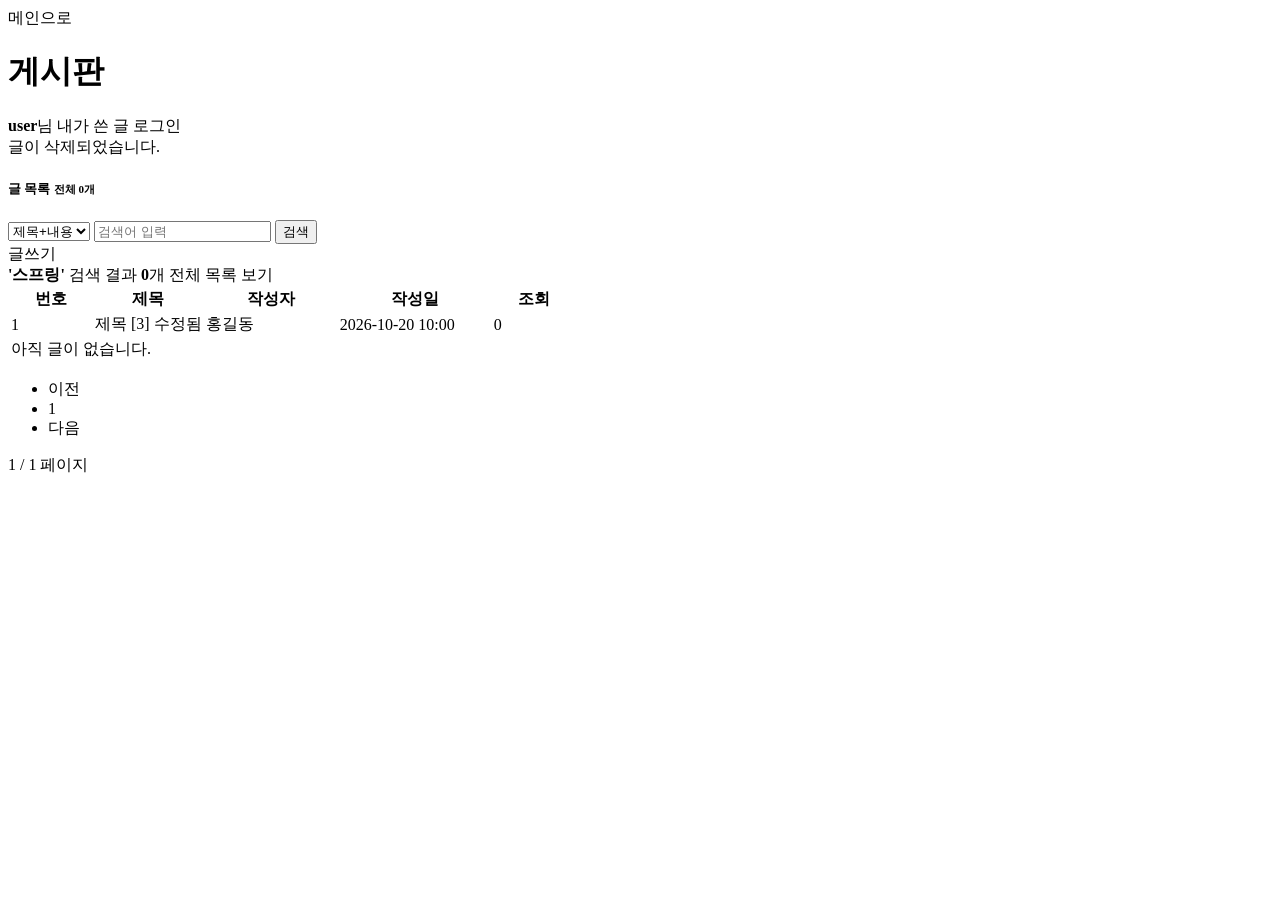
<file: demo/src/main/resources/templates/board/list.html>
<!doctype html>
<html lang="ko" xmlns:th="http://www.thymeleaf.org" xmlns:sec="http://www.thymeleaf.org/extras/spring-security">
    <head>
        <meta charset="utf-8">
        <meta name="viewport" content="width=device-width, initial-scale=1">
        <title>게시판 - First Portfolio</title>

        <!-- [9주차 제공 → 10주차 수정] 게시판 목록 : 페이지 번호 + 검색 -->
        <link rel="preconnect" href="https://fonts.googleapis.com">
        <link rel="preconnect" href="https://fonts.gstatic.com" crossorigin>
        <link href="https://fonts.googleapis.com/css2?family=DM+Sans:wght@400;500;700&display=swap" rel="stylesheet">
        <link th:href="@{/css/bootstrap.min.css}" rel="stylesheet">
        <link th:href="@{/css/bootstrap-icons.css}" rel="stylesheet">
        <link th:href="@{/css/templatemo-first-portfolio-style.css}" rel="stylesheet">
        <link th:href="@{/css/board.css}" rel="stylesheet">
    </head>

    <body>
        <header class="board-header">
            <div class="container d-flex flex-wrap justify-content-between align-items-center gap-3">
                <div>
                    <a th:href="@{/}" class="small"><i class="bi-house me-1"></i>메인으로</a>
                    <!-- listTitle 이 없으면 "게시판" ("내가 쓴 글" 화면에서 다시 사용) -->
                    <h1 class="mt-1"><i class="bi-chat-square-text me-2"></i><span th:text="${listTitle ?: '게시판'}">게시판</span></h1>
                </div>
                <div class="d-flex align-items-center gap-3">
                    <th:block sec:authorize="isAuthenticated()">
                        <span><i class="bi-person-circle me-1"></i><strong sec:authentication="name">user</strong>님</span>
                        <a th:href="@{/board/my}" class="btn btn-light btn-sm-custom"><i class="bi-person-lines-fill me-1"></i>내가 쓴 글</a>
                    </th:block>
                    <a sec:authorize="isAnonymous()" th:href="@{/login}" class="btn btn-light btn-sm-custom"><i class="bi-box-arrow-in-right me-1"></i>로그인</a>
                </div>
            </div>
        </header>

        <main class="board-body">
            <div class="container">
                <!-- 처리 결과 메시지 -->
                <div th:if="${param.deleted}" class="alert alert-secondary py-2"><i class="bi-trash me-1"></i> 글이 삭제되었습니다.</div>

                <div class="board-card">
                    <div class="d-flex flex-wrap justify-content-between align-items-center gap-2 mb-3">
                        <h5 class="m-0">
                            <i class="bi-list-ul me-2"></i>글 목록
                            <!-- 글 수 : page 가 있으면(10주차 페이징) 전체 글 수, 없으면 posts 목록의 크기 -->
                            <small class="text-muted" th:text="|전체 ${page != null ? page.totalElements : #lists.size(posts)}개|">전체 0개</small>
                        </h5>
                        <div class="d-flex flex-wrap align-items-center gap-2">
                            <!-- [10주차] 검색 : GET /board?keyword=검색어 ("내가 쓴 글" 화면에서는 숨김) -->
                            <form th:if="${listTitle == null}" th:action="@{/board}" method="get" class="d-flex gap-2 board-search">
                                <!-- [10주차 연습문제 2] 컨트롤러가 type 을 넘겨주면 검색 범위 선택 상자가 보인다 -->
                                <select th:if="${type != null}" name="type" class="form-select form-select-sm">
                                    <option value="all" th:selected="${type == 'all'}">제목+내용</option>
                                    <option value="writer" th:selected="${type == 'writer'}">작성자</option>
                                </select>
                                <input type="search" name="keyword" th:value="${keyword}" class="form-control form-control-sm" placeholder="검색어 입력">
                                <button type="submit" class="btn btn-outline-primary btn-sm-custom text-nowrap"><i class="bi-search me-1"></i>검색</button>
                            </form>
                            <!-- 글쓰기 버튼 : 로그인한 사람에게만 보인다 (5주차 sec:authorize) -->
                            <a sec:authorize="isAuthenticated()" th:href="@{/board/write}" class="btn btn-primary btn-sm-custom text-nowrap"><i class="bi-pencil me-1"></i>글쓰기</a>
                        </div>
                    </div>

                    <!-- [10주차] 검색 중일 때 안내 + 전체 목록으로 돌아가기 -->
                    <div th:if="${keyword != null and !#strings.isEmpty(keyword)}" class="search-info mb-3">
                        <i class="bi-search me-1"></i><strong th:text="|'${keyword}'|">'스프링'</strong> 검색 결과
                        <strong th:text="${page != null ? page.totalElements : #lists.size(posts)}">0</strong>개
                        <a th:href="@{/board}" class="ms-2 small">전체 목록 보기</a>
                    </div>

                    <div class="table-responsive">
                        <table class="table table-hover mb-0 board-table">
                            <thead>
                                <tr><th style="width: 80px">번호</th><th>제목</th><th style="width: 130px">작성자</th><th style="width: 150px">작성일</th><th style="width: 80px">조회</th></tr>
                            </thead>
                            <tbody>
                                <!-- posts : 컨트롤러가 넘겨준 글 목록 -->
                                <tr th:each="post : ${posts}">
                                    <td th:text="${post.id}">1</td>
                                    <td class="text-start">
                                        <a th:href="@{/board/{id}(id=${post.id})}" th:text="${post.title}" class="board-title">제목</a>
                                        <!-- 10주차 단계 5] @OneToMany 를 추가한 뒤, 이 줄과 아래 끝 줄을 지우면 제목 옆에 댓글 수가 보인다 -->
                                        <span th:if="${post.comments.size() > 0}" class="comment-count" th:text="|[${post.comments.size()}]|">[3]</span>         
                                        <span th:if="${post.updatedAt != null}" class="edited-badge">수정됨</span>
                                    </td>
                                    <!-- post.author.name : 글 → 작성자(Member) → 이름 (@ManyToOne 덕분에 객체로 따라간다) -->
                                    <td th:text="${post.author.name}">홍길동</td>
                                    <td th:text="${#temporals.format(post.createdAt, 'yyyy-MM-dd HH:mm')}">2026-10-20 10:00</td>
                                    <td th:text="${post.viewCount}">0</td>
                                </tr>
                                <tr th:if="${#lists.isEmpty(posts)}">
                                    <td colspan="5" class="text-muted py-4" th:text="${keyword != null and !#strings.isEmpty(keyword)} ? '검색 결과가 없습니다.' : '아직 글이 없습니다. 첫 글을 써 보세요!'">아직 글이 없습니다.</td>
                                </tr>
                            </tbody>
                        </table>
                    </div>

                    <!-- [10주차] 페이지 번호 : page 가 있을 때만. page.number 는 0 부터, 화면에는 1 부터 표시 -->
                    <!-- 링크에 keyword·type 을 함께 붙여서, 검색 결과의 2페이지도 검색 결과로 이어지게 한다 -->
                    <nav th:if="${page != null and page.totalPages > 1}" class="mt-4"
                         th:with="url=${pageUrl ?: '/board'},
                                  start=${T(java.lang.Math).max(0, page.number - 2)},
                                  end=${T(java.lang.Math).min(page.totalPages - 1, page.number + 2)}">
                        <ul class="pagination justify-content-center mb-0">
                            <li class="page-item" th:classappend="${page.first} ? 'disabled'">
                                <a class="page-link" th:href="@{${url}(page=${page.number - 1},keyword=${keyword},type=${type})}">이전</a>
                            </li>
                            <li class="page-item" th:each="i : ${#numbers.sequence(start, end)}" th:classappend="${i == page.number} ? 'active'">
                                <a class="page-link" th:href="@{${url}(page=${i},keyword=${keyword},type=${type})}" th:text="${i + 1}">1</a>
                            </li>
                            <li class="page-item" th:classappend="${page.last} ? 'disabled'">
                                <a class="page-link" th:href="@{${url}(page=${page.number + 1},keyword=${keyword},type=${type})}">다음</a>
                            </li>
                        </ul>
                        <p class="text-center text-muted small mt-2 mb-0" th:text="|${page.number + 1} / ${page.totalPages} 페이지|">1 / 1 페이지</p>
                    </nav>
                </div>
            </div>
        </main>
    </body>
</html>
</file>
